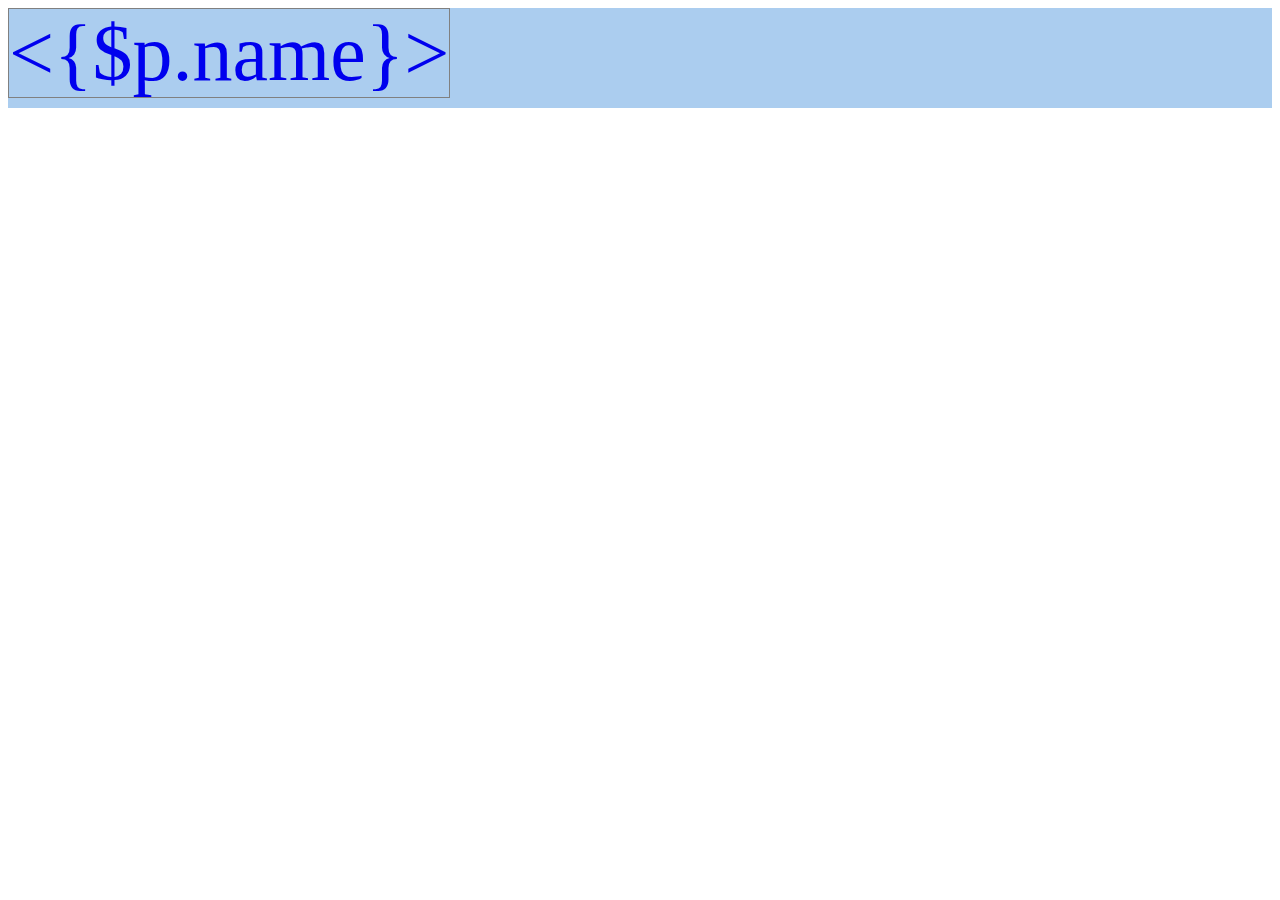
<file: Home/Tpl/Public/header2.html>
<!DOCTYPE html>
<html>
<head>
	<title>Index</title>
	<style type="text/css">
	#daohang{
		height: 100px;
		background: #abcdef;
	}
	a{
		border: 1px solid gray;
		font-size: 80px;
		text-decoration: none;
	}
	</style>
</head>
<body>
	<div id="daohang">

	<foreach name='list' item='p'>
		<a href="__APP__/City/<{$p.name}>"><{$p.name}></a>
	</foreach>	
	</div>
</file>
